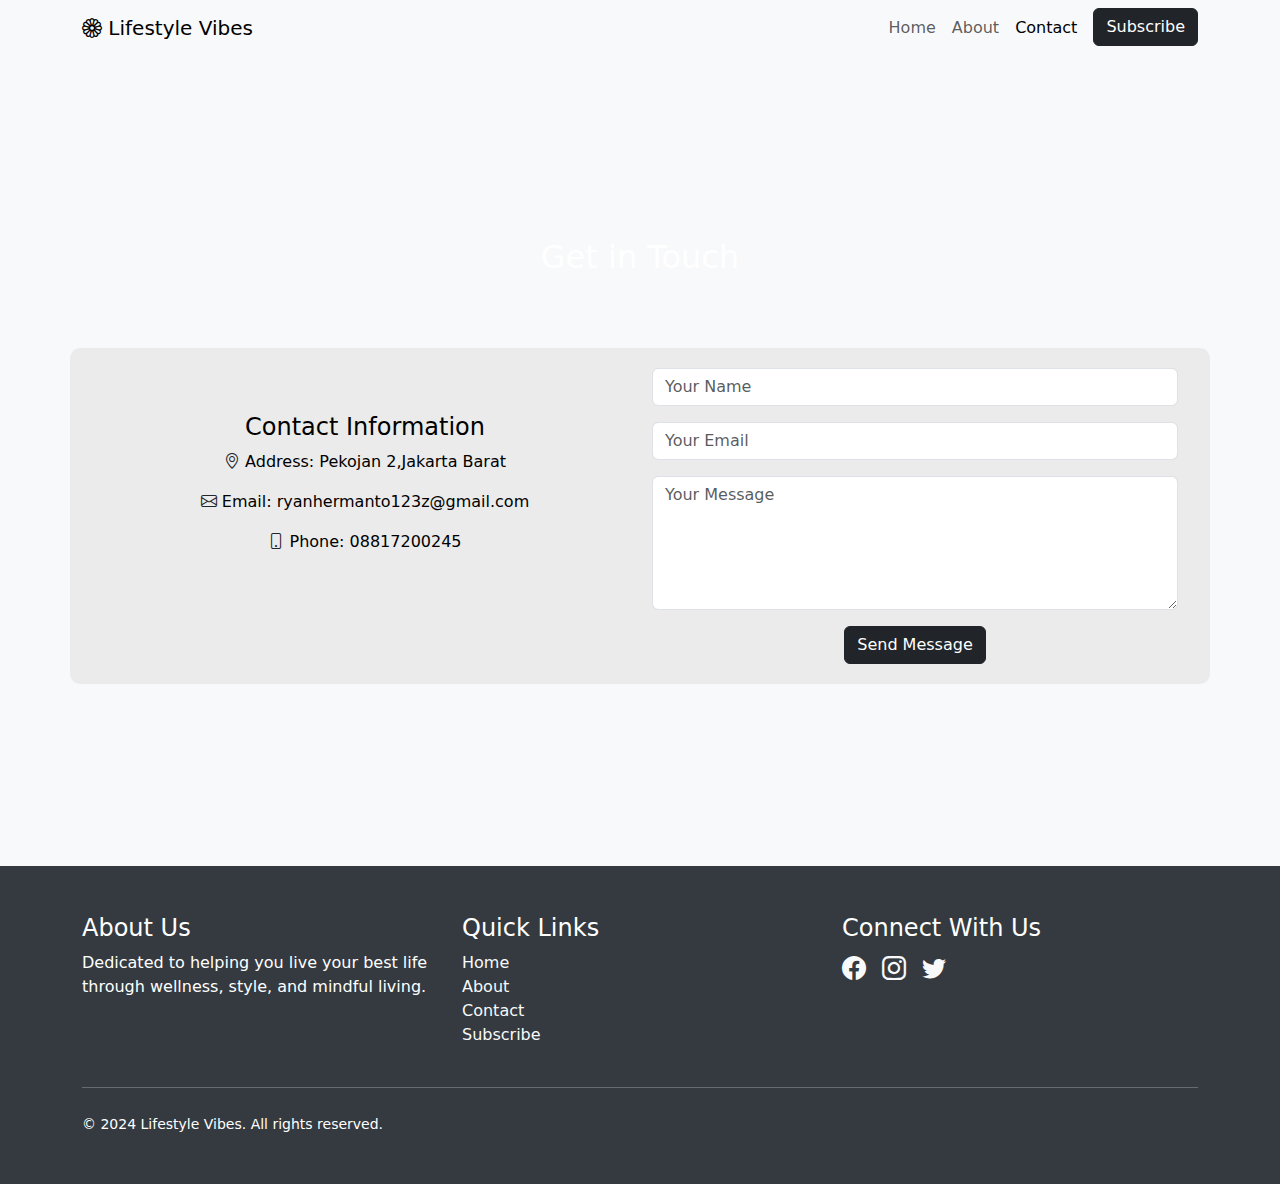
<file: contact.html>
<!DOCTYPE html>
<html lang="en">
<head>
    <meta charset="UTF-8">
    <meta name="viewport" content="width=device-width, initial-scale=1.0">
    <title>Contact Us - Lifestyle Vibes</title>
    <!-- Bootstrap CSS -->
    <link href="https://cdn.jsdelivr.net/npm/bootstrap@5.3.2/dist/css/bootstrap.min.css" rel="stylesheet">
    <!-- Bootstrap Icons -->
    <link rel="stylesheet" href="https://cdn.jsdelivr.net/npm/bootstrap-icons@1.11.1/font/bootstrap-icons.css">
    <link rel="stylesheet" href="contact.css">
</head>
<body>
    <!-- Navbar -->
    <nav class="navbar navbar-expand-lg navbar-light bg-light sticky-top">
        <div class="container">
            <a class="navbar-brand" href="index.html">
                <i class="bi bi-flower1"></i> Lifestyle Vibes 
            </a>
            <button class="navbar-toggler" type="button" data-bs-toggle="collapse" data-bs-target="#navbarNav">
                <span class="navbar-toggler-icon"></span>
            </button>
            <div class="collapse navbar-collapse" id="navbarNav">
                <ul class="navbar-nav ms-auto">
                    <li class="nav-item">
                        <a class="nav-link" href="index.html">Home</a>
                    </li>
                    <li class="nav-item">
                        <a class="nav-link" href="about.html">About</a>
                    </li>
                    <li class="nav-item">
                        <a class="nav-link active" href="contact.html">Contact</a>
                    </li>
                    <li class="nav-item">
                        <a class="btn btn-dark ms-2" href="subscribe.html">Subscribe</a>
                    </li>
                </ul>
            </div>
        </div>
    </nav>

    <section class="contact-section text-center">
        <div class="container">
            <h2 class="mb-4">Get in Touch</h2>
            <p class="text-light mb-4">We'd love to hear from you! Fill out the form below to reach us.</p>
            
            <div class="row">
                <div class="col-md-6 contact-info">
                    <h4>Contact Information</h4>
                    <p><i class="bi bi-geo-alt text-dark"></i> Address: Pekojan 2,Jakarta Barat</p>
                    <p><i class="bi bi-envelope text-dark"></i> Email: ryanhermanto123z@gmail.com</p>
                    <p><i class="bi bi-phone text-dark"></i> Phone: 08817200245</p>
                </div>
                <div class="col-md-6">
                    <form>
                        <div class="mb-3">
                            <input type="text" class="form-control" placeholder="Your Name" required>
                        </div>
                        <div class="mb-3">
                            <input type="email" class="form-control" placeholder="Your Email" required>
                        </div>
                        <div class="mb-3">
                            <textarea class="form-control" rows="5" placeholder="Your Message" required></textarea>
                        </div>
                        <button type="submit" class="btn btn-dark">Send Message</button>
                    </form>
                </div>
            </div>
        </div>
    </section>

    <!-- Footer -->
    <footer class="footer py-5">
        <div class="container">
            <div class="row g-4">
                <div class="col-lg-4">
                    <h4>About Us</h4>
                    <p class="text-decoration-light">Dedicated to helping you live your best life through wellness, style, and mindful living.</p>
                </div>
                <div class="col-lg-4">
                    <h4>Quick Links</h4>
                    <ul class="list-unstyled">
                        <li><a href="index.html" class="text-decoration-none text-light">Home</a></li>
                        <li><a href="about.html" class="text-decoration-none text-light">About</a></li>
                        <li><a href="contact.html" class="text-decoration-none text-light">Contact</a></li>
                        <li><a href="subscribe.html" class="text-decoration-none text-light">Subscribe</a></li>
                    </ul>
                </div>
                <div class="col-lg-4">
                    <h4>Connect With Us</h4>
                    <div class="d-flex gap-3 fs-4">
                        <a href="#" class="text-decoration-none text-light"><i class="bi bi-facebook"></i></a>
                        <a href="#" class="text-decoration-none text-light"><i class="bi bi-instagram"></i></a>
                        <a href="#" class="text-decoration-none text-light"><i class="bi bi-twitter"></i></a>
                    </div>
                </div>
            </div>
            <hr class="my-4">
            <div class="text-decoration-light">
                <small>&copy; 2024 Lifestyle Vibes. All rights reserved.</small>
            </div>
        </div>
    </footer>
    <!-- Bootstrap JS (optional, untuk interaksi) -->
    <script src="https://cdn.jsdelivr.net/npm/bootstrap@5.3.2/dist/js/bootstrap.bundle.min.js"></script>
</body>
</html>
</file>
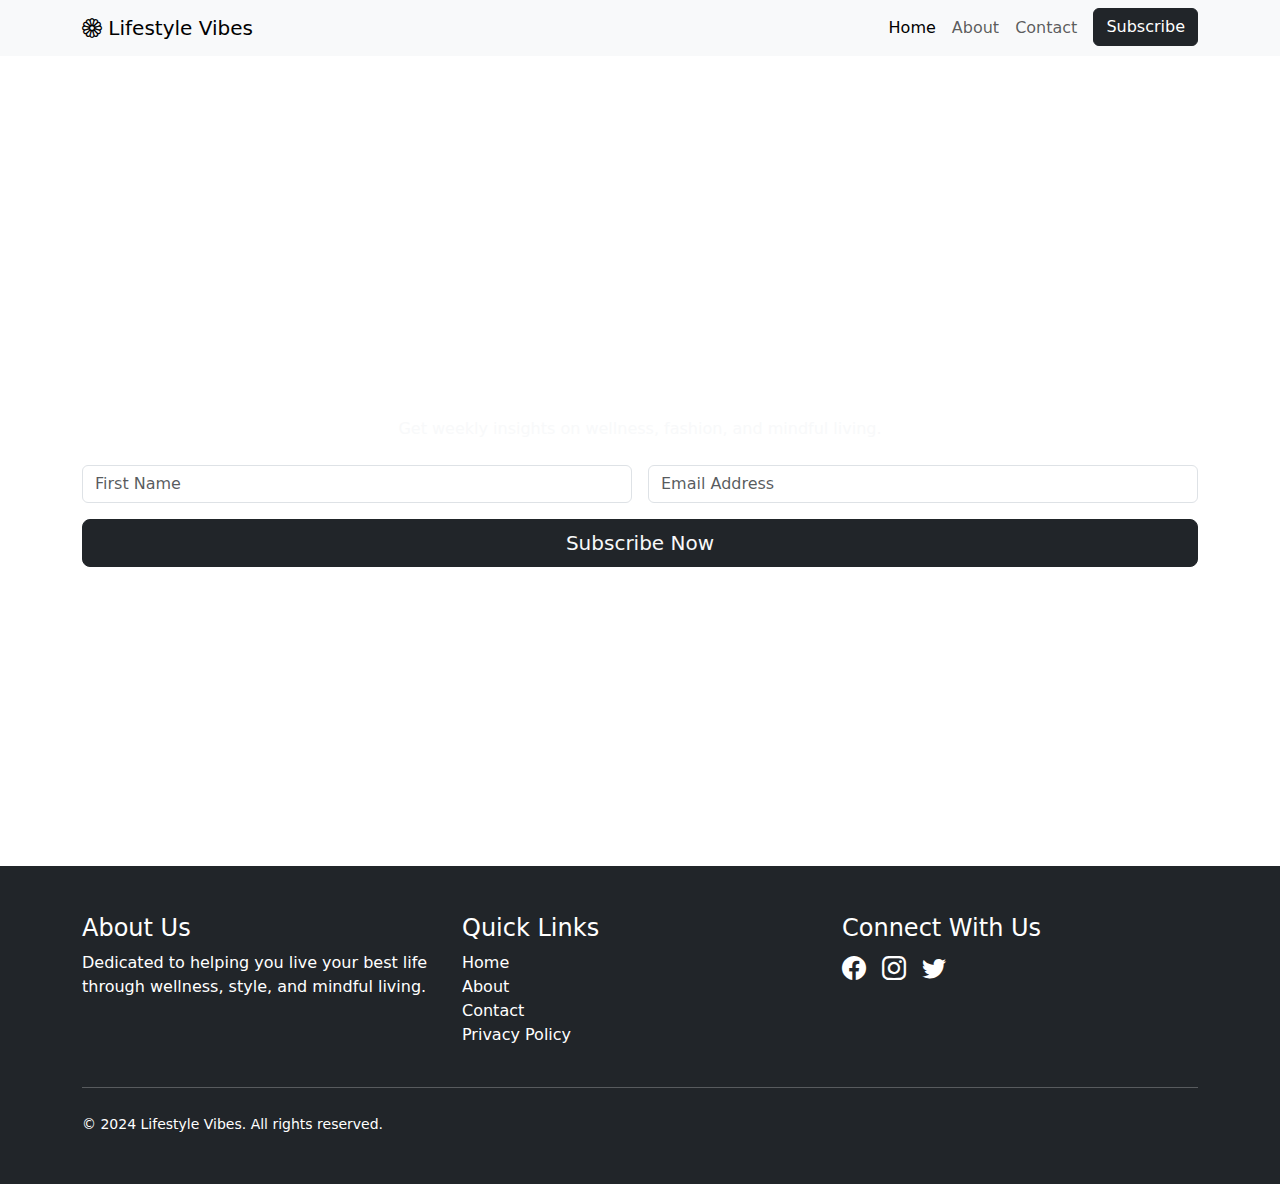
<file: subscribe.html>
<!DOCTYPE html>
<html lang="en">
<head>
    <meta charset="UTF-8">
    <meta name="viewport" content="width=device-width, initial-scale=1.0">
    <title>Modern Lifestyle Hub</title>
    <!-- Bootstrap CSS -->
    <link href="https://cdn.jsdelivr.net/npm/bootstrap@5.3.2/dist/css/bootstrap.min.css" rel="stylesheet">
    <!-- Bootstrap Icons -->
    <link rel="stylesheet" href="https://cdn.jsdelivr.net/npm/bootstrap-icons@1.11.1/font/bootstrap-icons.css">
    <link rel="stylesheet" href="subscribe.css">
</head>
<body>
    <!-- Navbar -->
    <nav class="navbar navbar-expand-lg navbar-light bg-light sticky-top">
        <div class="container">
            <a class="navbar-brand" href="index.html">
                <i class="bi bi-flower1"></i> Lifestyle Vibes 
            </a>
            <button class="navbar-toggler" type="button" data-bs-toggle="collapse" data-bs-target="#navbarNav">
                <span class="navbar-toggler-icon"></span>
            </button>
            <div class="collapse navbar-collapse" id="navbarNav">
                <ul class="navbar-nav ms-auto">
                    <li class="nav-item">
                        <a class="nav-link active" href="index.html">Home</a>
                    </li>
                    <li class="nav-item">
                        <a class="nav-link" href="about.html">About</a>
                    </li>
                    <li class="nav-item">
                        <a class="nav-link" href="contact.html">Contact</a>
                    </li>
                    <li class="nav-item">
                        <a class="btn btn-dark ms-2" href="subscribe.html">Subscribe</a>
                    </li>
                </ul>
            </div>
        </div>
    </nav>

    <section class="newsletter-section py-5">
        <div class="container text-center">
            <h2 class="mb-4">Join Our Community</h2>
            <p class="text-light mb-4">Get weekly insights on wellness, fashion, and mindful living.</p>
            <form class="row g-3">
                <div class="col-md-6 mx-auto">
                    <input type="text" class="form-control" placeholder="First Name" required>
                </div>
                <div class="col-md-6 mx-auto">
                    <input type="email" class="form-control" placeholder="Email Address" required>
                </div>
                <div class="col-12">
                    <button type="submit" class="btn btn-dark btn-lg w-100 text-light">Subscribe Now</button>
                </div>
            </form>
        </div>
    </section>

    <!-- Footer -->
    <footer class="footer py-5">
        <div class="container">
            <div class="row g-4">
                <div class="col-lg-4">
                    <h4>About Us</h4>
                    <p class="text-decoration-light">Dedicated to helping you live your best life through wellness, style, and mindful living.</p>
                </div>
                <div class="col-lg-4">
                    <h4>Quick Links</h4>
                    <ul class="list-unstyled">
                        <li><a href="#" class="text-decoration-none">Home</a></li>
                        <li><a href="#" class="text-decoration-none">About</a></li>
                        <li><a href="#" class="text-decoration-none">Contact</a></li>
                        <li><a href="#" class="text-decoration-none">Privacy Policy</a></li>
                    </ul>
                </div>
                <div class="col-lg-4">
                    <h4>Connect With Us</h4>
                    <div class="d-flex gap-3 fs-4">
                        <a href="#" class="text-decoration-none"><i class="bi bi-facebook"></i></a>
                        <a href="#" class="text-decoration-none"><i class="bi bi-instagram"></i></a>
                        <a href="#" class="text-decoration-none"><i class="bi bi-twitter"></i></a>
                    </div>
                </div>
            </div>
            <hr class="my-4">
            <div class="text-decoration-light">
                <small>&copy; 2024 Lifestyle Vibes. All rights reserved.</small>
            </div>
        </div>
    </footer>

    <!-- Bootstrap JS (optional, untuk interaksi) -->
    <script src="https://cdn.jsdelivr.net/npm/bootstrap@5.3.2/dist/js/bootstrap.bundle.min.js"></script>
</body>
</html>
</file>
<file: contact.css>
body {
    display: flex;
    flex-direction: column;
    min-height: 100vh; /* Pastikan body memenuhi tinggi viewport */
    background-color: #f8f9fa; /* Warna latar belakang */
}
.contact-section {
    flex: 1; /* Memungkinkan section ini untuk tumbuh dan mengambil ruang yang tersedia */
    text-align: center; /* Menyelaraskan teks ke tengah */
    padding: 60px 0; /* Padding atas dan bawah */
}
.contact-info {
    margin-bottom: 30px;
}
.footer {
    background-color: #343a40; /* Warna latar belakang footer */
    color: white; /* Warna teks footer */
}
.contact-section{
    flex-grow: 1; /* Membuat bagian ini tumbuh untuk mengisi ruang yang tersedia */
    display: flex;
    align-items: center; /* Mengatur item di tengah vertikal */
    justify-content: center; /* Mengatur item di tengah horizontal */
    background-image: url('https://images.unsplash.com/photo-1691731982394-c8bdd16b81eb?q=80&w=1935&auto=format&fit=crop&ixlib=rb-4.0.3&ixid=M3wxMjA3fDB8MHxwaG90by1wYWdlfHx8fGVufDB8fHx8fA%3D%3D'); /* Gambar latar belakang */
    background-size: cover; /* Menutupi seluruh area */
    background-position: center; /* Memusatkan gambar */
    color: #ffffff; /* Warna teks */
    min-height:90vh;
}
.contact-section .row{
    color:#000000;
    background-color:rgb(235, 235, 235);
    border-radius: 10px;
    padding: 20px;
}

.contact-info{
    justify-content: center;
    margin-top: 45px;
}
</file>
<file: subscribe.css>
body {
    display: flex;
    flex-direction: column;
    min-height: 100vh; /* Agar body memenuhi tinggi viewport */
}

.newsletter-section {
    flex-grow: 1; /* Membuat bagian ini tumbuh untuk mengisi ruang yang tersedia */
    display: flex;
    align-items: center; /* Mengatur item di tengah vertikal */
    justify-content: center; /* Mengatur item di tengah horizontal */
    background-image: url('https://images.unsplash.com/photo-1729508418668-dbd3e8654c08?q=80&w=2139&auto=format&fit=crop&ixlib=rb-4.0.3&ixid=M3wxMjA3fDB8MHxwaG90by1wYWdlfHx8fGVufDB8fHx8fA%3D%3D'); /* Gambar latar belakang */
    background-size: cover; /* Menutupi seluruh area */
    background-position: center; /* Memusatkan gambar */
    color: #ffffff; /* Warna teks */
    min-height: 90vh;
}

.footer {
    background-color: #212529; /* Warna latar belakang footer */
    color: #ffffff; /* Warna teks footer */
}

.footer a {
    color: #ffffff; /* Warna tautan footer */
}

.footer a:hover {
    text-decoration: underline; /* Memberikan efek underline pada tautan saat hover */
}
#scrollToTopBtn {
    display: none; /* Sembunyikan tombol secara default */
    position: fixed; /* Posisi tetap */
    bottom: 20px; /* Jarak dari bawah */
    right: 20px; /* Jarak dari kanan */
    z-index: 1000; /* Agar selalu di atas elemen lain */
    border: none; /* Menghilangkan border */
    padding: 10px; /* Memberikan padding */
    border-radius: 5px; /* Sudut bulat */
    font-size: 18px; /* Ukuran font */
    color: #ffffff; /* Warna teks */
    background-color: #212529; /* Warna latar belakang */
}
</file>
